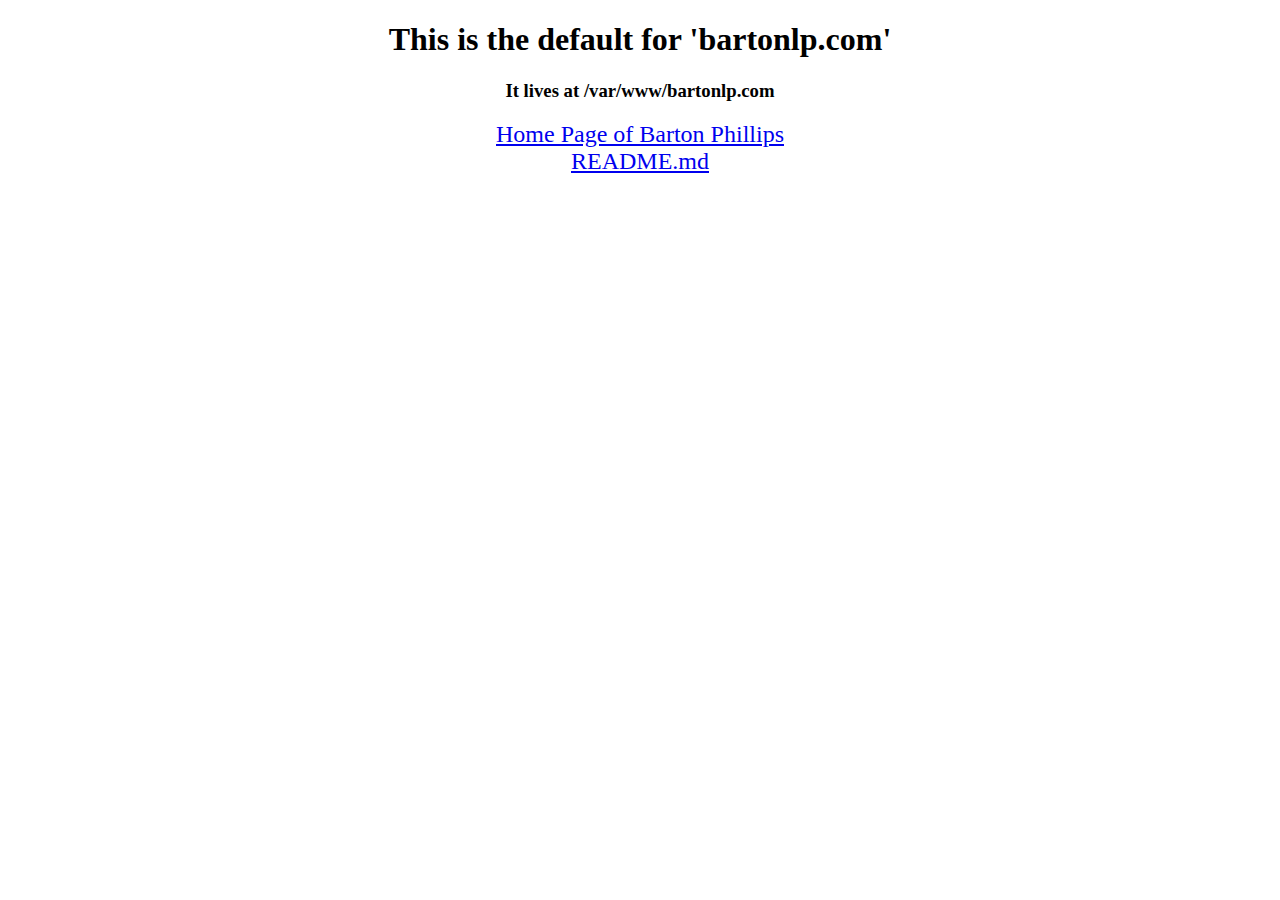
<file: index.html>
<!DOCTYPE html>
<html>
<!-- This is at /var/www and not at /var/www/html which is bartonlp.org -->
<!-- This is the DEFAULT for 'bartonlp.com' -->
<head>
  <title>Default for Bartonlp.com</title>
  <style>
div { text-align: center; }
a { font-size: 1.5em; }
  </style>
</head>
<body>
<div>
  <h1>This is the default for 'bartonlp.com'</h1>
  <h3>It lives at <b>/var/www/bartonlp.com</b></h3>
<a href="https://www.bartonphillips.com">Home Page of Barton Phillips</a><br>
<a href="README.md">README.md</a><br>
</div>
</body>
</html>
</file>
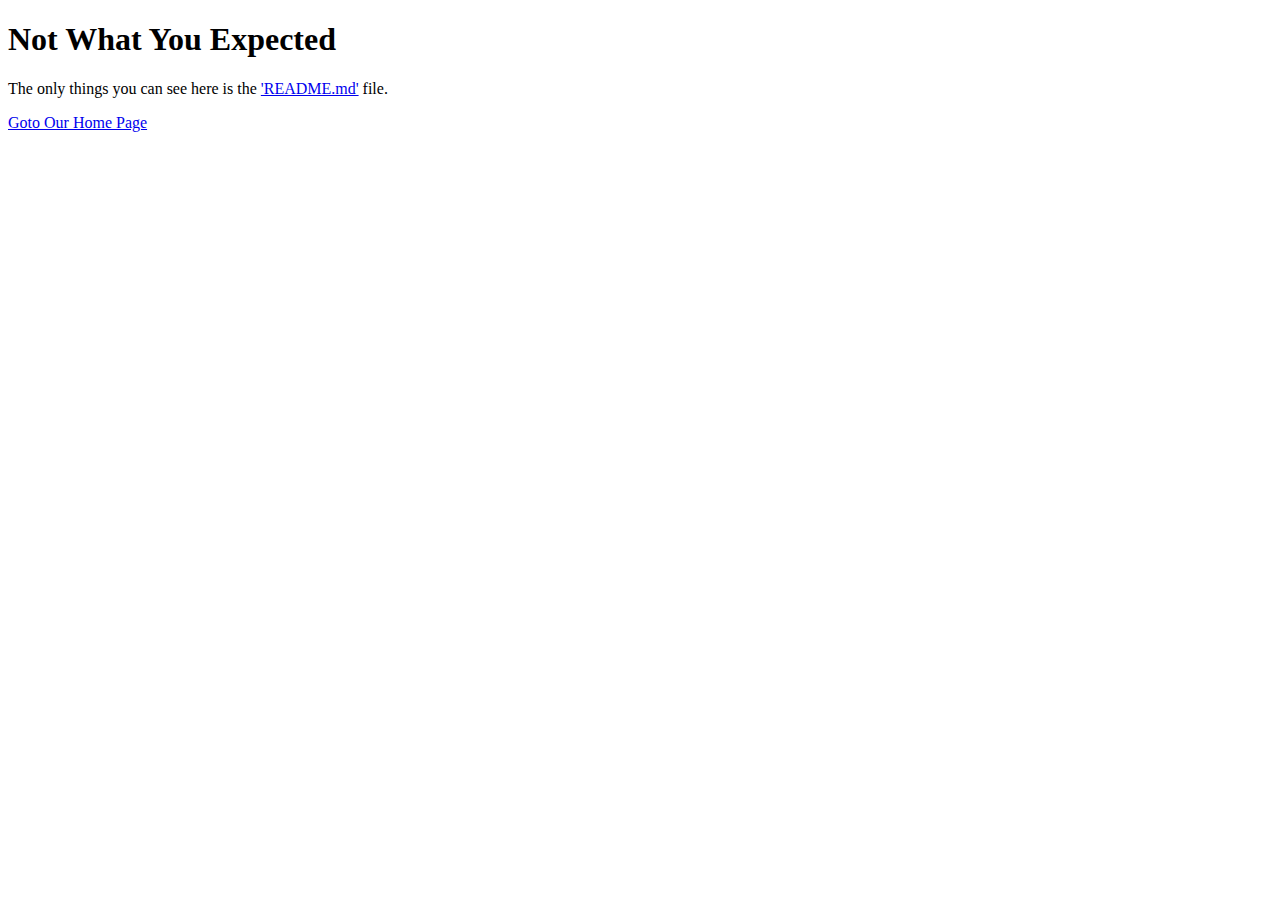
<file: WHAT.html>
<!DOCTYPE html>
<html>
<body>
<h1>Not What You Expected</h1>
<p>The only things you can see here is the <a href="\README.md">'README.md'</a> file.</p>
<a href="https://www.bartonphillips.com">Goto Our Home Page</a>
</body>
</html>
</file>
